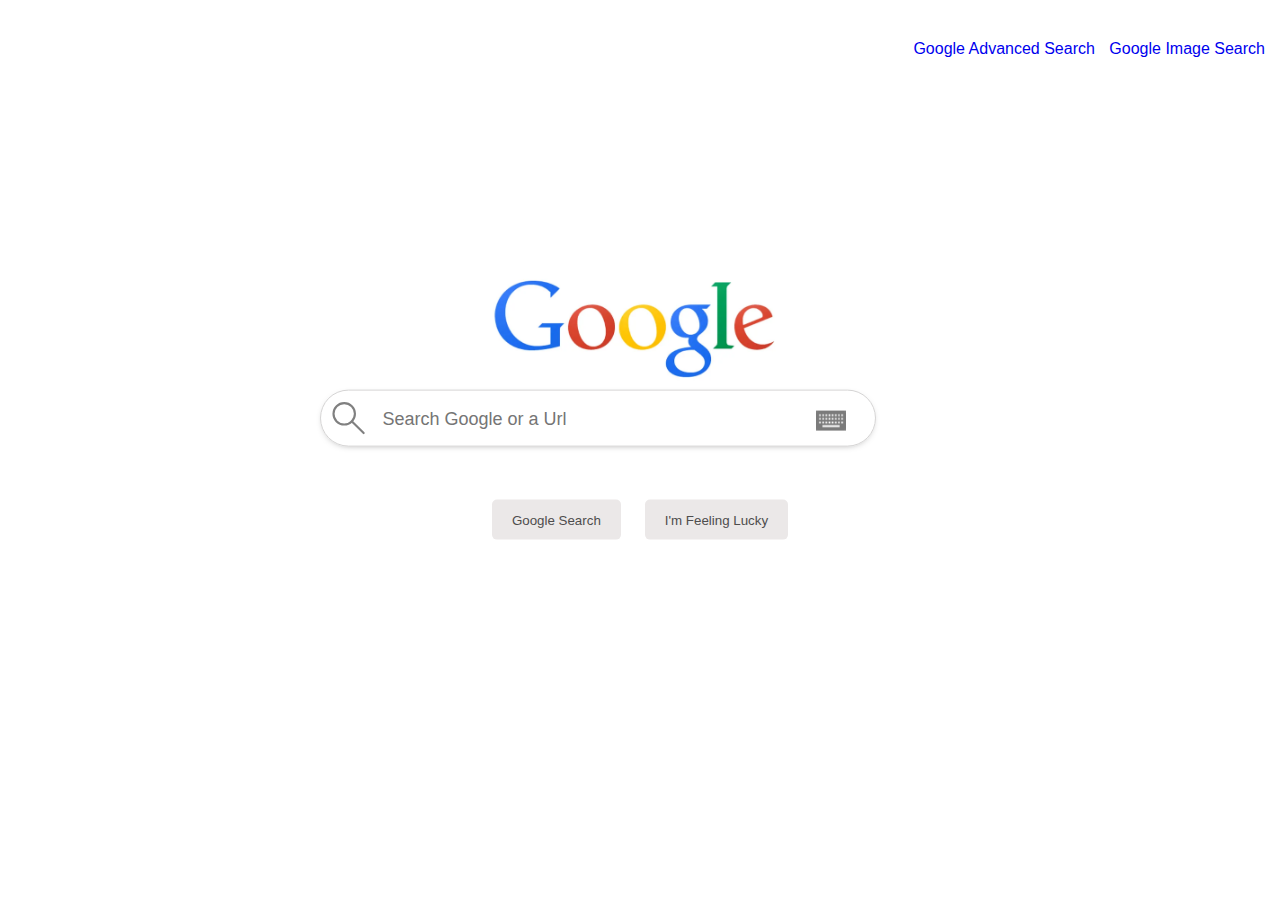
<file: index.html>
<!DOCTYPE html>
<html lang="en">
    <head>
        <meta charset="utf-8">
        <title>Search</title>
        <link rel="stylesheet" href="style.css">

    </head>
    <body>
        <nav class="navtext">
            
            <a href="advanced.html" >Google Advanced Search</a>
            <a href="images.html" >Google Image Search</a>
            
        </nav>
        
        <div class="main">
            <div>
                <img src= "img/google.PNG" alt ="" class="google" >
            </div> 
            <form style="align-items: center;" action="https://google.com/search">
                <div class="input">
                    <div style="float: left;width: 10%;" >
                        <svg height="45" viewBox="0 0 21 21" width="45" xmlns="http://www.w3.org/2000/svg"><g fill="none" fill-rule="evenodd" stroke="#808080" stroke-linecap="round" stroke-linejoin="round"><circle cx="8.5" cy="8.5" r="5" /><path d="m17.571 17.5-5.571-5.5" /></g></svg>
                        </div>
                <input style="float: left;margin-top: 5px;margin-bottom: 5px;width: 75%;font-size: large;border: none;height: 75%;outline: none;"  class="" type="text" name="q" placeholder="Search Google or a Url">
                <div style="float: right;width: 10%;" >
                    <img src="tia.png" style="height: 20px;width: 30px;margin-top: 15px;">
                </div> 
            </div>
                <div class="sbutton">
                    <input type="submit" name="q" value="Google Search"> 
                    <input type="submit" name="btnI" value="I'm Feeling Lucky">
                </div>

            </form>
         

        </div>
        
    </body>
</html>
</file>
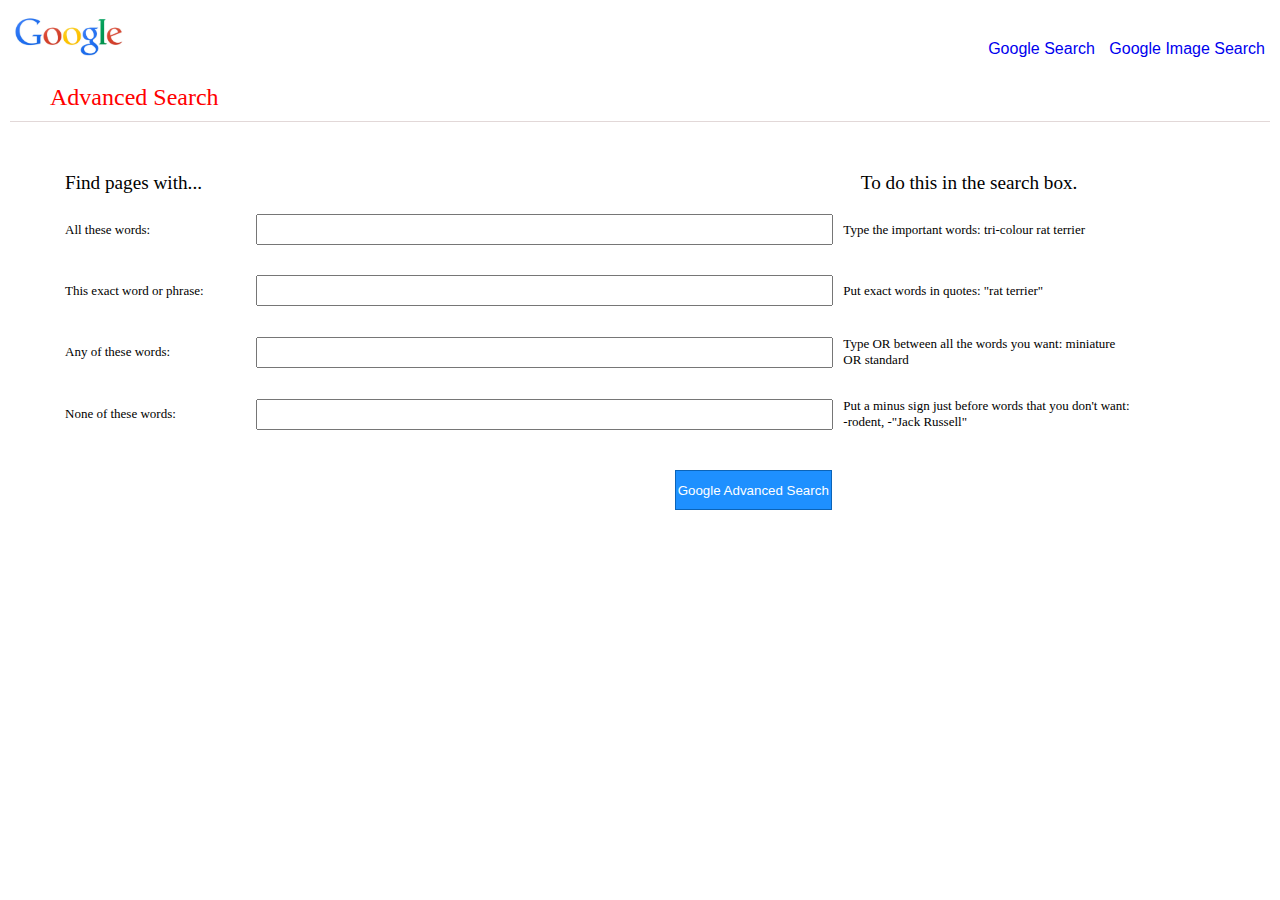
<file: advanced.html>
<!DOCTYPE html>
<html lang="en">
    <head>
        <meta charset="utf-8">
        <title>Search</title>
        <link rel="stylesheet" href="style.css">

    </head>
    <body>
        <nav class="navtext">
            <a href="index.html" >Google Search</a>
            <a href="images.html" >Google Image Search</a>
             
        </nav>
        
        <div>
            <div>
                <img src= "img/google.PNG" alt ="" class="header-advanced">
            </div>    
        </div>
        <div class="advanced-title">
            <label for="">Advanced Search </label>
        </div>
        <div class="header-separator"></div>

        <div class="bottom-page" >
            <form action="https://www.google.com/search?" method="GET" >
                <label class="advanced-label">Find pages with... </label>
                <div class="blank-space"></div>
                <label class="advanced-label">To do this in the search box. </label>

                <div class="stancho">
                    <label class="as-label" for="name">All these words:</label>
                    <input class="as-input" name="as_q" type="text" value=""  style="width: 60%; height: auto;"> 
                    <div class="as-right"> Type the important words: tri-colour rat terrier</div>
                </div>
                <div class="stancho">
                    <label class="as-label" for="name">This exact word or phrase:</label> 
                    <input  class="as-input"  name="as_epq" type="text" value="" style="width: 60%; height: auto;">
                    <div class="as-right"> Put exact words in quotes: "rat terrier" </div> 
                </div> 
                <div class="stancho">
                    <label class="as-label" for="name">Any of these words:</label> 
                    <input  class="as-input"  name="as_oq" type="text" value="" style="width: 60%; height: auto;">
                    <div class="as-right"> Type OR between all the words you want: miniature OR standard </div>
                </div>
                <div class="stancho"> 
                    <label class="as-label" for="name">None of these words:</label> 
                    <input  class="as-input"  name="as_eq" type="text" value="" style="width: 60%; height: auto;">
                    <div class="as-right"> Put a minus sign just before words that you don't want: -rodent, -"Jack Russell" </div>
                </div>
                <div class="stancho">
                    <div class="as-label" style="width: 19%;"></div> 
                    <div class="as-input" style="width: 55%;">
                        <input type="submit" name="" value="Google Advanced Search" class="as-button"> 
                    </div>
                    <div class="as-right" style="width: 26.5%;"></div>
                </div>
                
                
               

            </form>
        </div>
    </body>
</html>
</file>
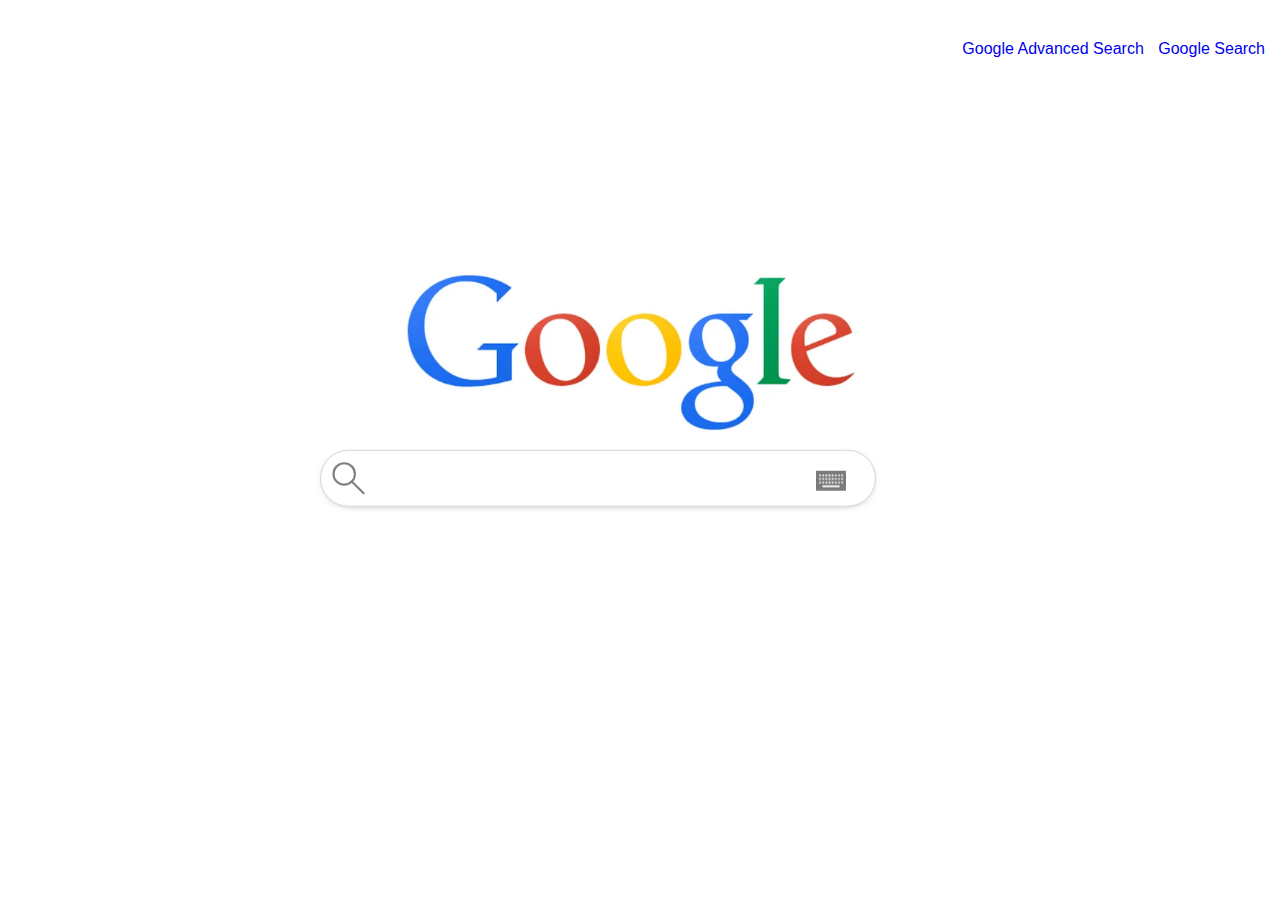
<file: images.html>
<!DOCTYPE html>
<html lang="en">
    <head>
        <meta charset="utf-8">
        <title>Search</title>
        <link rel="stylesheet" href="style.css">

    </head>
    <body>
        <nav class="navtext">
            <a href="advanced.html" >Google Advanced Search</a>
            <a href="index.html" >Google Search</a>
            
        </nav>
        
        <div class="main">
            <div>
                <img src= "img/google.PNG" alt ="" class="google" style="width: 80%;" >
            </div> 
            <form style="align-items: center;" action="https://google.com/search">
                <div class="search-field">
                    <div class="input">
                    <div style="float: left;width: 10%;" >
                    <svg height="45" viewBox="0 0 21 21" width="45" xmlns="http://www.w3.org/2000/svg"><g fill="none" fill-rule="evenodd" stroke="#808080" stroke-linecap="round" stroke-linejoin="round"><circle cx="8.5" cy="8.5" r="5" /><path d="m17.571 17.5-5.571-5.5" /></g></svg>
                    </div>
                    <input style="float: left;margin-top: 5px;margin-bottom: 5px;width: 75%;font-size: large;border: none;height: 75%;outline: none;" class="" type="text" name="q">
                    <div style="float: right;width: 10%;" >
                        <img src="tia.png" style="height: 20px;width: 30px;margin-top: 15px;">
                    </div>
                    </div>
                </div>
                <input type="hidden" name="tbm" value="isch" />
               
            </form>
         

        </div>
        
    </body>
</html>
</file>
<file: style.css>
body{
    margin: 0;
    padding: 0;
    background: #fff;
    
}
.main{
    position: absolute;
    top: 50%;
    left: 50%;
    transform: translate(-50%,-100%);
}
.google{
    display: block;
    margin-left: auto;
    margin-right: auto;
    width: 50%;

}
.searchb{
    position: absolute;
   
    transform: translate(-20%,50%);

}
.input[type ="text"]{
    width: 50%;
    height: 100%;
    border: none;
    margin-left: 60px;
    margin-bottom: 10px;
    outline: none;
    font-size: 20px;
    font-family: 'Times New Roman', Times, serif;
}
.input{
    position: absolute;
    width: 85%;
    height: 45px;
    border: 1px solid #d5d4d4;
    left: 0;
    border-radius: 50px;
    padding: 5px;
    outline: none;
    box-shadow: 0 2px 10px -7px #000;
    font-size: 16px;
    font-family: 'Times New Roman', Times, serif;
}
.searchicon{
    position: absolute;
    z-index: 1;
    font-size: 21px;
    top: 13px;
    left: 18px;
    color: #777;
}
.mic{
    position: absolute;
    width: 13px;
    right: -65px;
    top: 13px;
}
.sbutton{
    position: relative;
    top: 100px;
    text-align: center;

}
input[type = "button"]{

    height: 40px;
    background: #ebe8e8;
    border: none;
    padding: 8px 20px;
    margin: 10px;
    color: #4e4d4d;
    border-radius: 0px;
    outline: none;
}
input[type = "button"]:hover{
    background: #ede8e8;
    color: #000;
    box-shadow: 0 0 2px #000;
}
input[type = "submit"]{
    height: 40px;
    background: #ebe8e8;
    border: none;
    padding: 8px 20px;
    margin: 10px;
    color: #4e4d4d;
    border-radius: 5px;
    outline: none;
}
input[type = "submit"]:hover{
    background: #ede8e8;
    color: #000;
    box-shadow: 0 0 2px #000;
}
nav{
    float: right;
    font-family: Arial, Helvetica, sans-serif;
    margin: 20px;
    text-decoration: none;
    

}
.navtext{
    color: #005A9C;
    text-decoration: none;
    top: 25px;
    position: relative;
    margin: 15px;
    font-size: medium;
     
}
.navtext a{
    margin-left: 10px;
    text-decoration: none;

}    
.navtext a:hover{
    text-decoration: underline;
}
.navtext a:visited{
    text-decoration: none;
}
.navtext a:active{
    text-decoration: underline;
}
.apps{
    position: relative;
    margin: 20px;
    top: 12px;
    color: #555;
    cursor: pointer;
}
.header-advanced{
    
    height: 50px;
    padding: 10px;
}
.advanced-title{
    color: red;
    
    margin-top: 10px;
    margin-left: 50px;
    font-size: x-large;
}
.header-separator{
    border-bottom:1px solid;
    color: #e2d8d8;
    margin: 10px;
}
.blank-space {
    display: inline-block;
    width: 50%;
}   
.stancho{
    display: flex;
    flex-direction: row;
    align-items: center;
    margin: 10px;
    padding-left: 15px;
    width: 90%;
    height: 80%;
}

input.as-button {
    background-color: dodgerblue;
    color: white;
    font-size: smaller;
    max-width: 200px;
    border-radius: 0px;
    border: 1px solid #0b64b8;
    float: right;
    padding: 10px 2px;
    margin: 10px;
}
input.as-button[type=submit]:hover {
    
   
        background: dodgerblue;
        color: white;
        box-shadow: 0 0 2px #000;
    
}
.bottom-page{
    display: flex;
    flex-direction: column;
    margin: 50px 40px;
}

.bottom-page .stancho{   
    display: flex;
    flex-direction: row;
    align-items: center;
    margin-top: 10px;
    padding: 10px 0;

}
.bottom-page .stancho input[type ="text"]{
    width: 49%;
    padding: 2px 0;
    font-size: 20px;
    
}
.advanced-label{
    padding: 25px;
    font-size: larger; 
      
}
.as-right{
    width: 30%;
    margin-left: 10px;
    font-size: small;
}
.as-label{
    width: 20%;
    font-size: small;
    margin-left: 15px;
}
.as-input{
    width: 50%;
}
.advanced-button{
    float: right;
}
</file>
